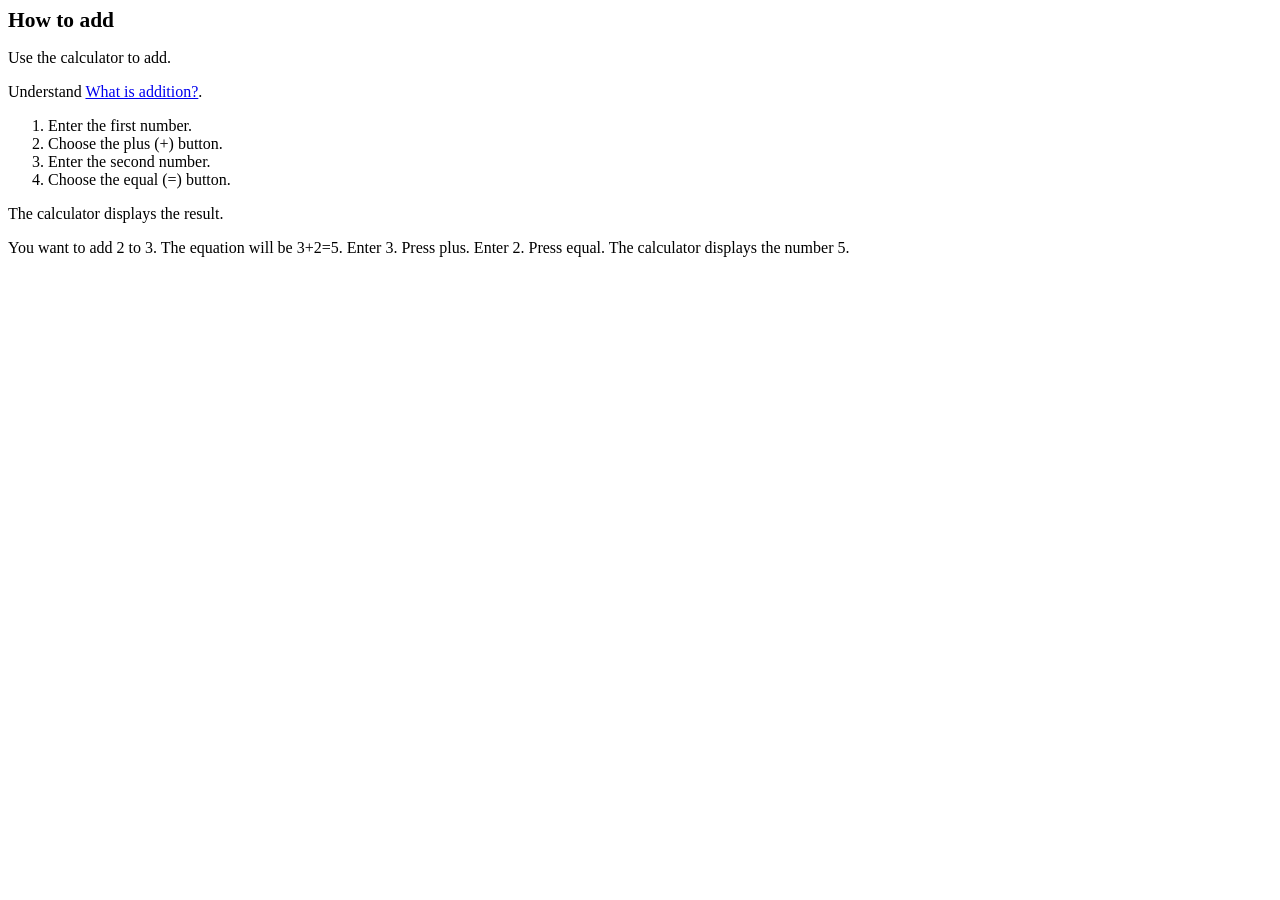
<file: html5/how_to_add.html>
<!DOCTYPE html
  SYSTEM "about:legacy-compat">
<html lang="en"><head><meta charset="UTF-8"><meta name="DC.rights.owner" content="(C) Copyright 2026"><meta name="copyright" content="(C) Copyright 2026"><meta name="generator" content="DITA-OT"><meta name="DC.type" content="task"><meta name="description" content="Use the calculator to add."><meta name="DC.format" content="HTML5"><meta name="DC.identifier" content="how_to_add"><title>How to add</title><link rel="stylesheet" type="text/css" href="commonltr.css"></head><body id="how_to_add"><main role="main"><article role="article" aria-labelledby="ariaid-title1">
    <h1 class="title topictitle1" id="ariaid-title1">How to add</h1>
    
    <div class="body taskbody"><p class="shortdesc">Use the calculator to add.</p>
        <section class="section prereq" id="how_to_add__prereq_jgr_hl4_gjc">Understand <a class="xref" href="what_is_addition.html" title="Addition is a mathematical operation that allows you to find the sum of two numbers.">What is addition?</a>.</section>
        <section><ol class="ol steps"><li class="li step">
                <span class="ph cmd">Enter the first number.</span>
            </li><li class="li step">
                <span class="ph cmd">Choose the plus (+) button.</span>
            </li><li class="li step">
                <span class="ph cmd">Enter the second number.</span>
            </li><li class="li step">
                <span class="ph cmd">Choose the equal (=) button.</span>
            </li></ol></section>
        <section class="section result" id="how_to_add__result_rvh_r3m_hjc">The calculator displays the result. </section>
        <section class="example" id="how_to_add__example_rvt_pl4_gjc">You want to add 2 to 3. The equation will be 3+2=5. Enter
            3. Press plus. Enter 2. Press equal. The calculator displays the number 5.</section>
    </div>
</article></main></body></html>
</file>
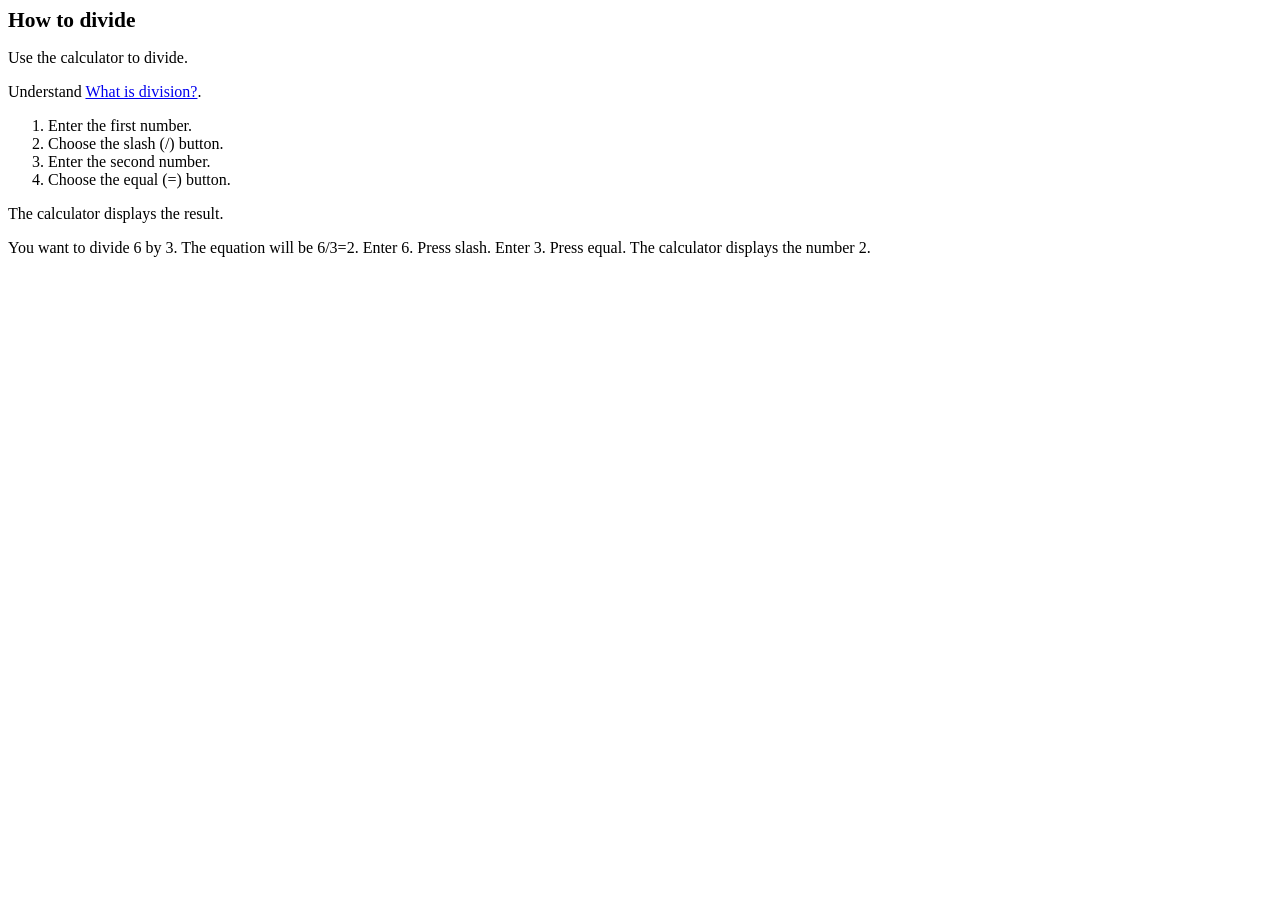
<file: html5/how_to_divide.html>
<!DOCTYPE html
  SYSTEM "about:legacy-compat">
<html lang="en"><head><meta charset="UTF-8"><meta name="DC.rights.owner" content="(C) Copyright 2026"><meta name="copyright" content="(C) Copyright 2026"><meta name="generator" content="DITA-OT"><meta name="DC.type" content="task"><meta name="description" content="Use the calculator to divide."><meta name="DC.format" content="HTML5"><meta name="DC.identifier" content="how_to_divide"><title>How to divide</title><link rel="stylesheet" type="text/css" href="commonltr.css"></head><body id="how_to_divide"><main role="main"><article role="article" aria-labelledby="ariaid-title1">
    <h1 class="title topictitle1" id="ariaid-title1">How to divide</h1>
    
    <div class="body taskbody"><p class="shortdesc">Use the calculator to divide.</p>
        <section class="section prereq" id="how_to_divide__prereq_bs4_xjm_hjc">Understand <a class="xref" href="what_is_division.html" title="Division is a mathematical operation that allows you to find the quotient of two numbers.">What is division?</a>.</section>
        <section><ol class="ol steps"><li class="li step">
                <span class="ph cmd">Enter the first number.</span>
            </li><li class="li step">
                <span class="ph cmd">Choose the slash (/) button.</span>
            </li><li class="li step">
                <span class="ph cmd">Enter the second number.</span>
            </li><li class="li step">
                <span class="ph cmd">Choose the equal (=) button.</span>
            </li></ol></section>
        <section class="section result" id="how_to_divide__result_rvh_r3m_hjc">The calculator displays the result. </section>
        <section class="example" id="how_to_divide__example_nq1_yjm_hjc">You want to divide 6 by 3. The equation will be 6/3=2.
            Enter 6. Press slash. Enter 3. Press equal. The calculator displays the number
            2.</section>
    </div>
</article></main></body></html>
</file>
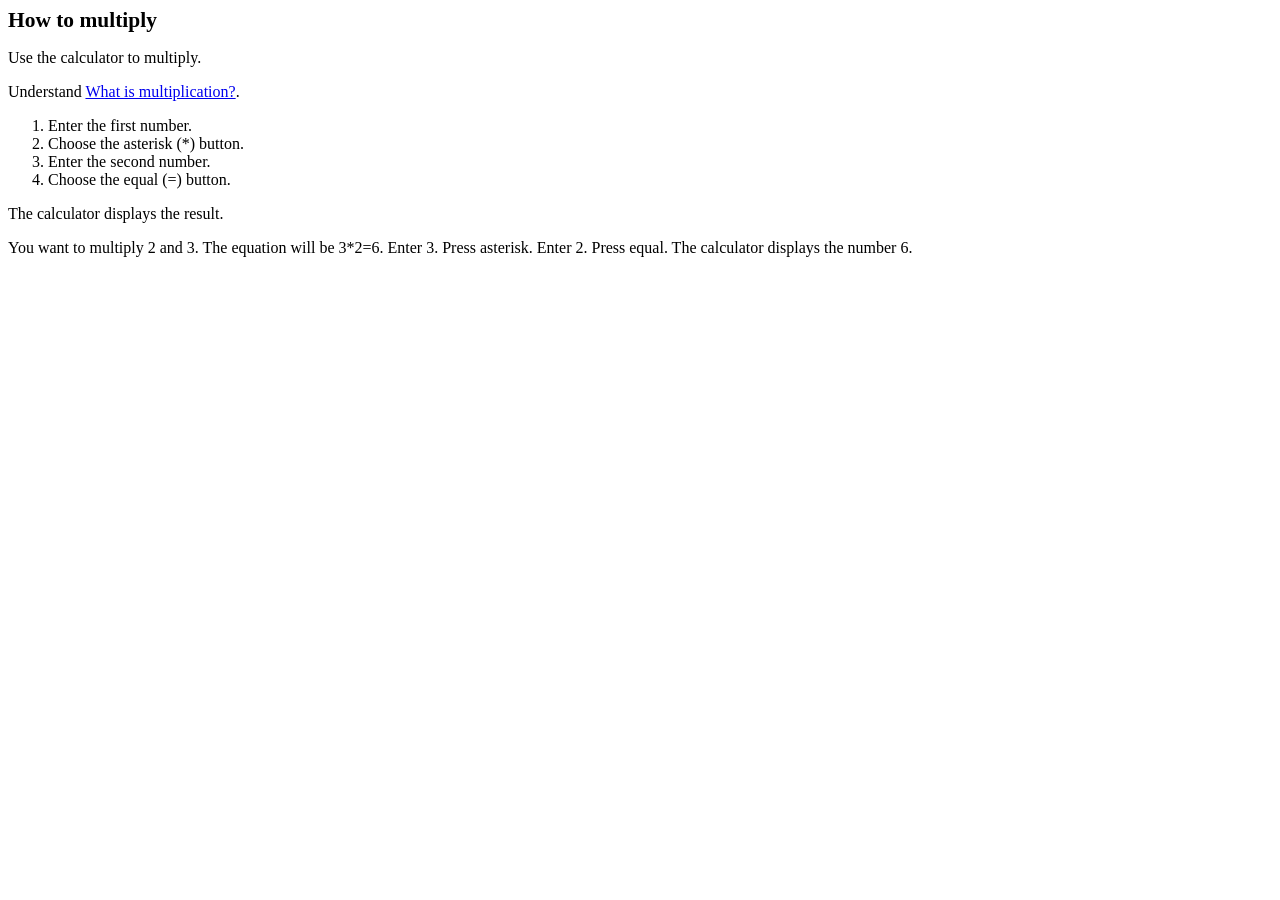
<file: html5/how_to_multiply.html>
<!DOCTYPE html
  SYSTEM "about:legacy-compat">
<html lang="en"><head><meta charset="UTF-8"><meta name="DC.rights.owner" content="(C) Copyright 2026"><meta name="copyright" content="(C) Copyright 2026"><meta name="generator" content="DITA-OT"><meta name="DC.type" content="task"><meta name="description" content="Use the calculator to multiply."><meta name="DC.format" content="HTML5"><meta name="DC.identifier" content="how_to_multiply"><title>How to multiply</title><link rel="stylesheet" type="text/css" href="commonltr.css"></head><body id="how_to_multiply"><main role="main"><article role="article" aria-labelledby="ariaid-title1">
    <h1 class="title topictitle1" id="ariaid-title1">How to multiply</h1>
    
    <div class="body taskbody"><p class="shortdesc">Use the calculator to multiply.</p>
        <section class="section prereq" id="how_to_multiply__prereq_zn3_jfm_hjc">Understand <a class="xref" href="what_is_multiplication.html" title="Multiplication is a mathematical operation that allows you to find the product of two numbers.">What is multiplication?</a>.</section>
        <section><ol class="ol steps"><li class="li step">
                <span class="ph cmd">Enter the first number.</span>
            </li><li class="li step">
                <span class="ph cmd">Choose the asterisk (*) button.</span>
            </li><li class="li step">
                <span class="ph cmd">Enter the second number.</span>
            </li><li class="li step">
                <span class="ph cmd">Choose the equal (=) button.</span>
            </li></ol></section>
        <section class="section result" id="how_to_multiply__result_rvh_r3m_hjc">The calculator displays the result. </section>
        <section class="example" id="how_to_multiply__example_pw3_tfm_hjc">You want to multiply 2 and 3. The equation will be 3*2=6.
            Enter 3. Press asterisk. Enter 2. Press equal. The calculator displays the number
            6.</section>
    </div>
</article></main></body></html>
</file>
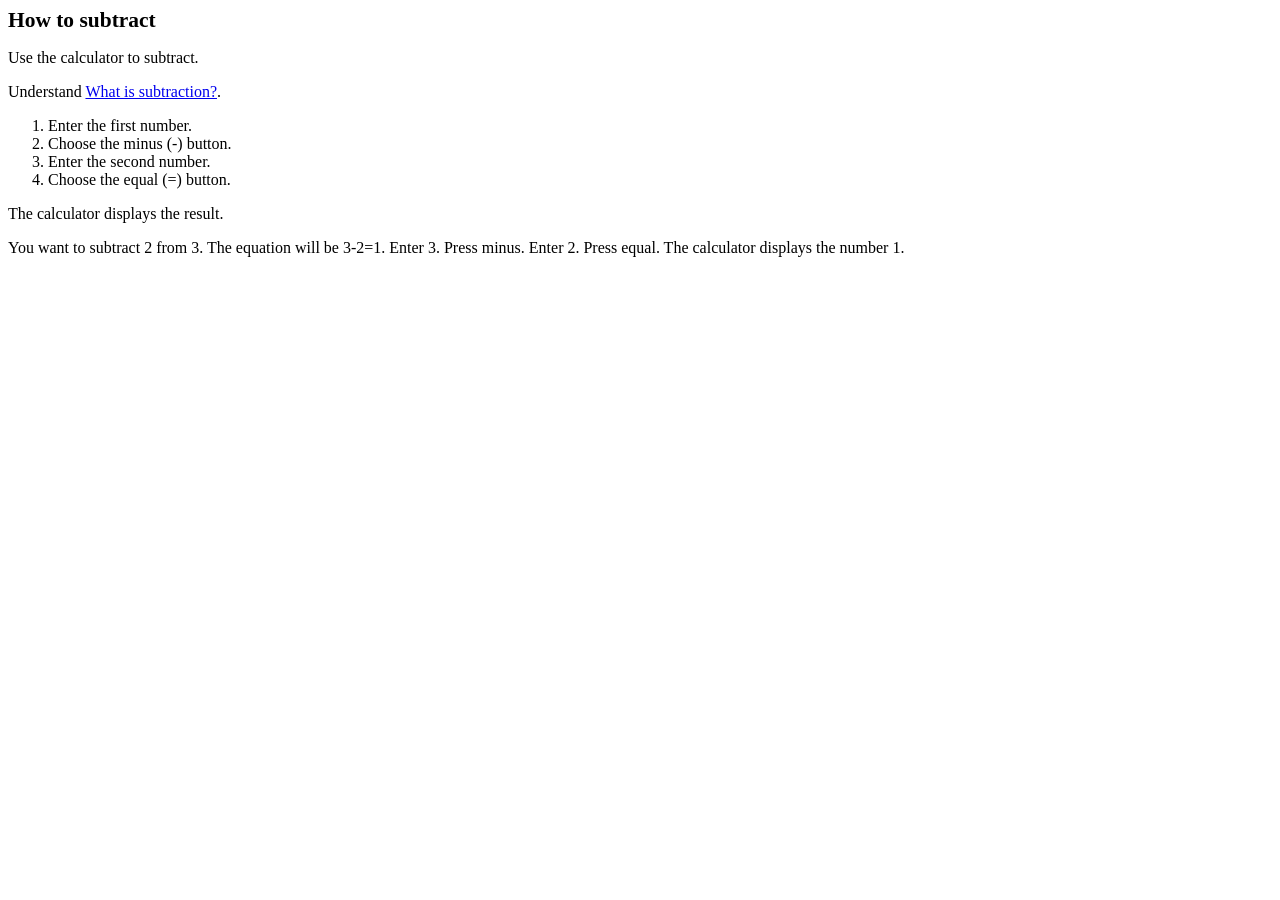
<file: html5/how_to_subtract.html>
<!DOCTYPE html
  SYSTEM "about:legacy-compat">
<html lang="en"><head><meta charset="UTF-8"><meta name="DC.rights.owner" content="(C) Copyright 2026"><meta name="copyright" content="(C) Copyright 2026"><meta name="generator" content="DITA-OT"><meta name="DC.type" content="task"><meta name="description" content="Use the calculator to subtract."><meta name="DC.format" content="HTML5"><meta name="DC.identifier" content="how_to_subtract"><title>How to subtract</title><link rel="stylesheet" type="text/css" href="commonltr.css"></head><body id="how_to_subtract"><main role="main"><article role="article" aria-labelledby="ariaid-title1">
    <h1 class="title topictitle1" id="ariaid-title1">How to subtract</h1>
    
    <div class="body taskbody"><p class="shortdesc">Use the calculator to subtract.</p>
        <section class="section prereq" id="how_to_subtract__prereq_a11_z1j_gjc">Understand <a class="xref" href="what_is_subtraction.html" title="Subtraction is a mathematical operation that allows you to find the difference of two numbers.">What is subtraction?</a>.</section>
        <section><ol class="ol steps"><li class="li step">
                <span class="ph cmd">Enter the first number.</span>
            </li><li class="li step">
                <span class="ph cmd">Choose the minus (-) button.</span>
            </li><li class="li step">
                <span class="ph cmd">Enter the second number.</span>
            </li><li class="li step">
                <span class="ph cmd">Choose the equal (=) button.</span>
            </li></ol></section>
        <section class="section result" id="how_to_subtract__result_rvh_r3m_hjc">The calculator displays the result. </section>
        <section class="example" id="how_to_subtract__example_s2w_qbj_gjc">You want to subtract 2 from 3. The equation will be 3-2=1.
            Enter 3. Press minus. Enter 2. Press equal. The calculator displays the number
            1.</section>
    </div>
</article></main></body></html>
</file>
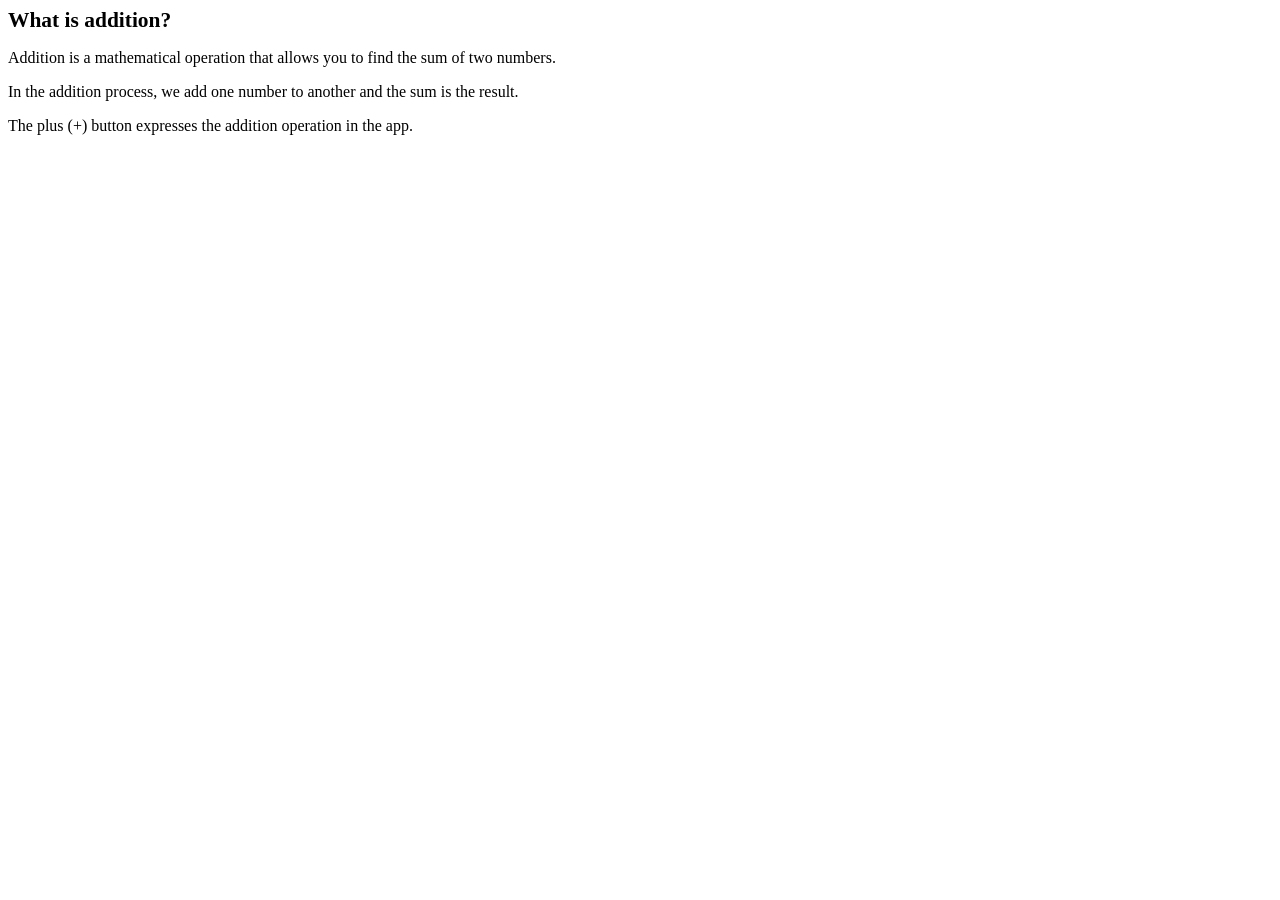
<file: html5/what_is_addition.html>
<!DOCTYPE html
  SYSTEM "about:legacy-compat">
<html lang="en"><head><meta charset="UTF-8"><meta name="DC.rights.owner" content="(C) Copyright 2026"><meta name="copyright" content="(C) Copyright 2026"><meta name="generator" content="DITA-OT"><meta name="DC.type" content="concept"><meta name="description" content="Addition is a mathematical operation that allows you to find the sum of two numbers."><meta name="DC.format" content="HTML5"><meta name="DC.identifier" content="what_is_addition"><title>What is addition?</title><link rel="stylesheet" type="text/css" href="commonltr.css"></head><body id="what_is_addition"><main role="main"><article role="article" aria-labelledby="ariaid-title1">
    <h1 class="title topictitle1" id="ariaid-title1">What is addition?</h1>
    
    <div class="body conbody"><p class="shortdesc">Addition is a mathematical operation that allows you to find the sum of two
        numbers.</p>
        <p class="p"> In the addition process, we add one number to another and the sum is the result.</p>
        <p class="p">The plus (+) button expresses the addition operation in the app.</p>
    </div>
</article></main></body></html>
</file>
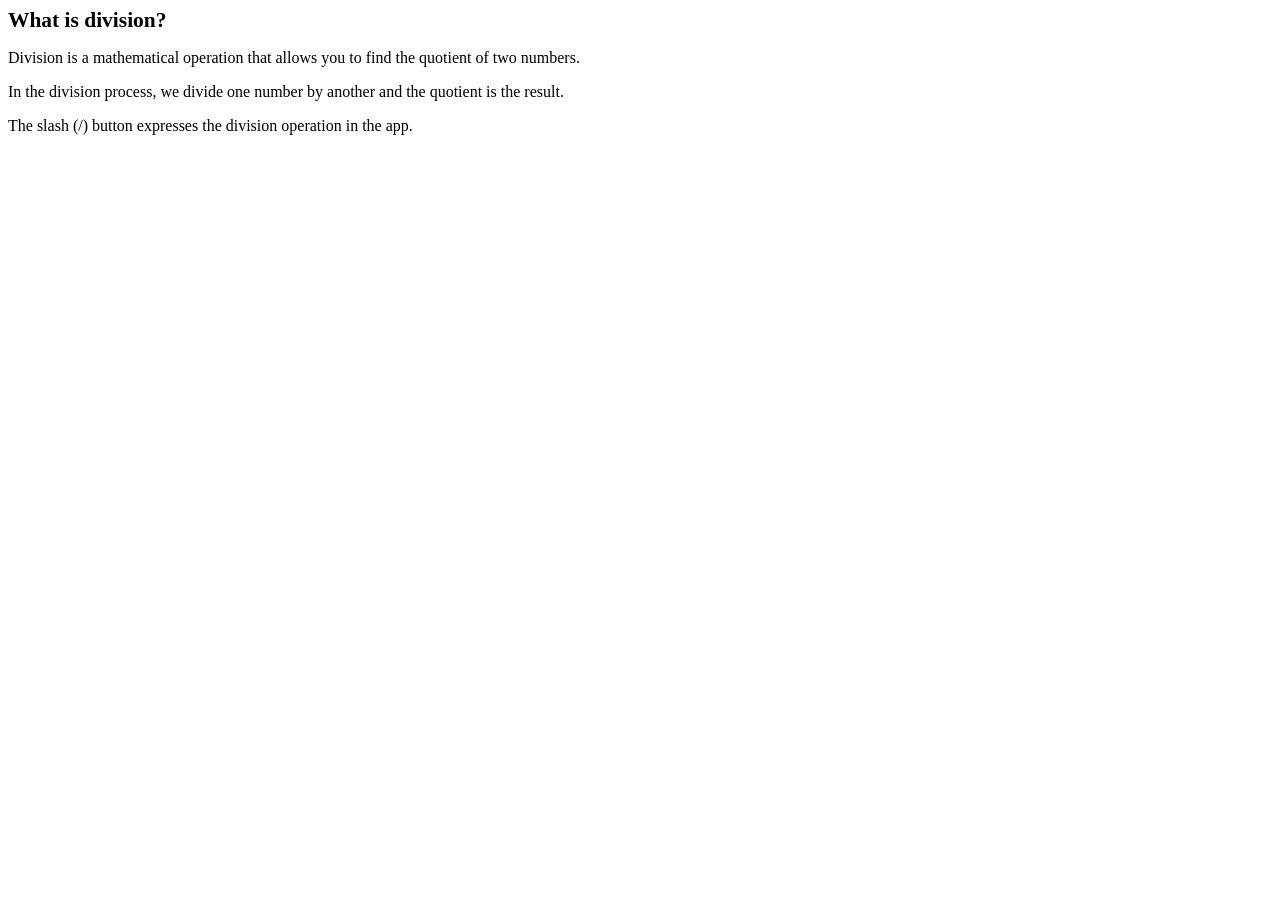
<file: html5/what_is_division.html>
<!DOCTYPE html
  SYSTEM "about:legacy-compat">
<html lang="en"><head><meta charset="UTF-8"><meta name="DC.rights.owner" content="(C) Copyright 2026"><meta name="copyright" content="(C) Copyright 2026"><meta name="generator" content="DITA-OT"><meta name="DC.type" content="concept"><meta name="description" content="Division is a mathematical operation that allows you to find the quotient of two numbers."><meta name="DC.format" content="HTML5"><meta name="DC.identifier" content="what_is_division"><title>What is division?</title><link rel="stylesheet" type="text/css" href="commonltr.css"></head><body id="what_is_division"><main role="main"><article role="article" aria-labelledby="ariaid-title1">
    <h1 class="title topictitle1" id="ariaid-title1">What is division?</h1>
    
    <div class="body conbody"><p class="shortdesc">Division is a mathematical operation that allows you to find the quotient of two
        numbers.</p>
        <p class="p"> In the division process, we divide one number by another and the quotient is the
            result.</p>
        <p class="p">The slash (/) button expresses the division operation in the app.</p>
    </div>
</article></main></body></html>
</file>
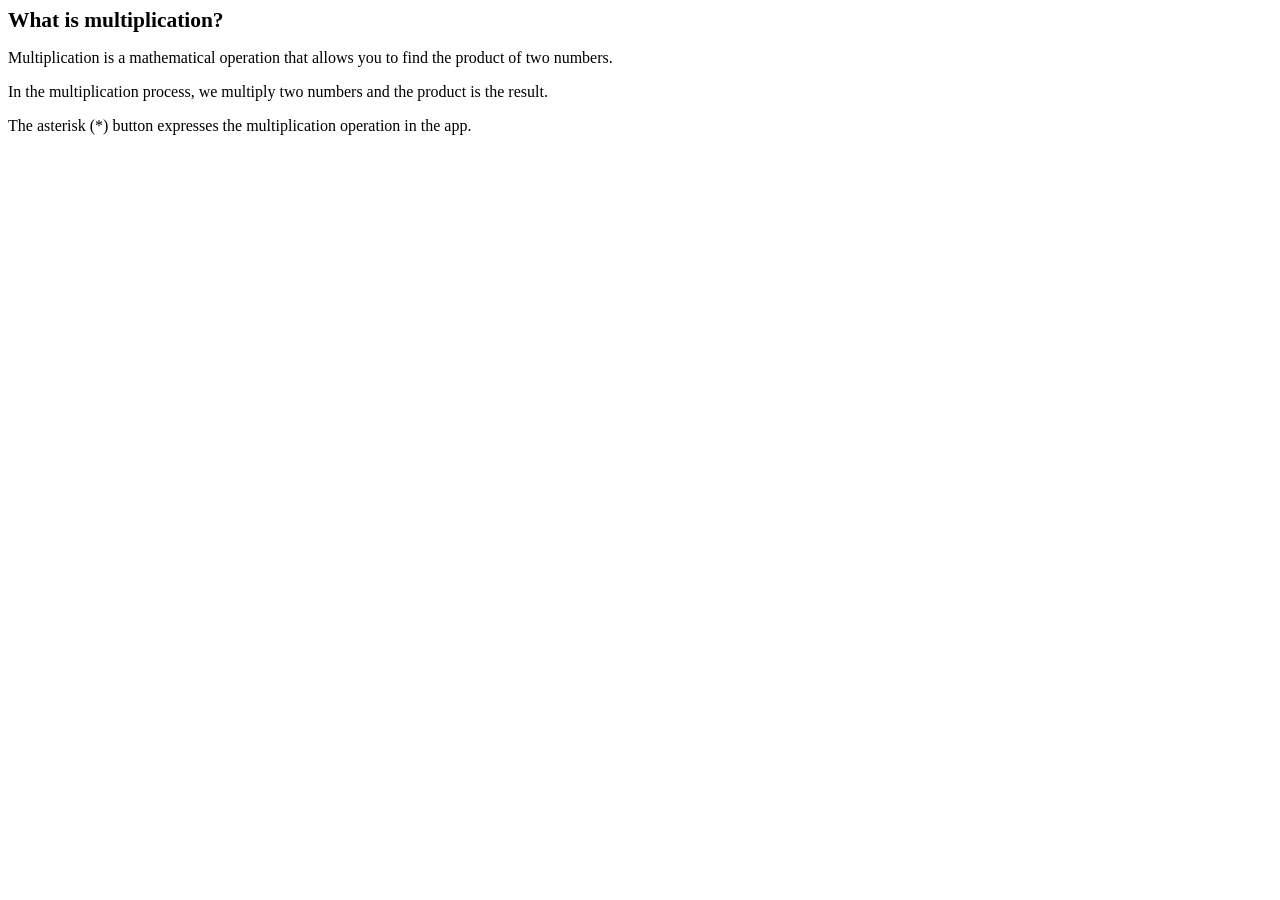
<file: html5/what_is_multiplication.html>
<!DOCTYPE html
  SYSTEM "about:legacy-compat">
<html lang="en"><head><meta charset="UTF-8"><meta name="DC.rights.owner" content="(C) Copyright 2026"><meta name="copyright" content="(C) Copyright 2026"><meta name="generator" content="DITA-OT"><meta name="DC.type" content="concept"><meta name="description" content="Multiplication is a mathematical operation that allows you to find the product of two numbers."><meta name="DC.format" content="HTML5"><meta name="DC.identifier" content="what_is_multiplication"><title>What is multiplication?</title><link rel="stylesheet" type="text/css" href="commonltr.css"></head><body id="what_is_multiplication"><main role="main"><article role="article" aria-labelledby="ariaid-title1">
    <h1 class="title topictitle1" id="ariaid-title1">What is multiplication? </h1>
    
    <div class="body conbody"><p class="shortdesc">Multiplication is a mathematical operation that allows you to find the product of two
        numbers.</p>
        <p class="p"> In the multiplication process, we multiply two numbers and the product is the
            result.</p>
        <p class="p">The asterisk (*) button expresses the multiplication operation in the app.</p>
    </div>
</article></main></body></html>
</file>
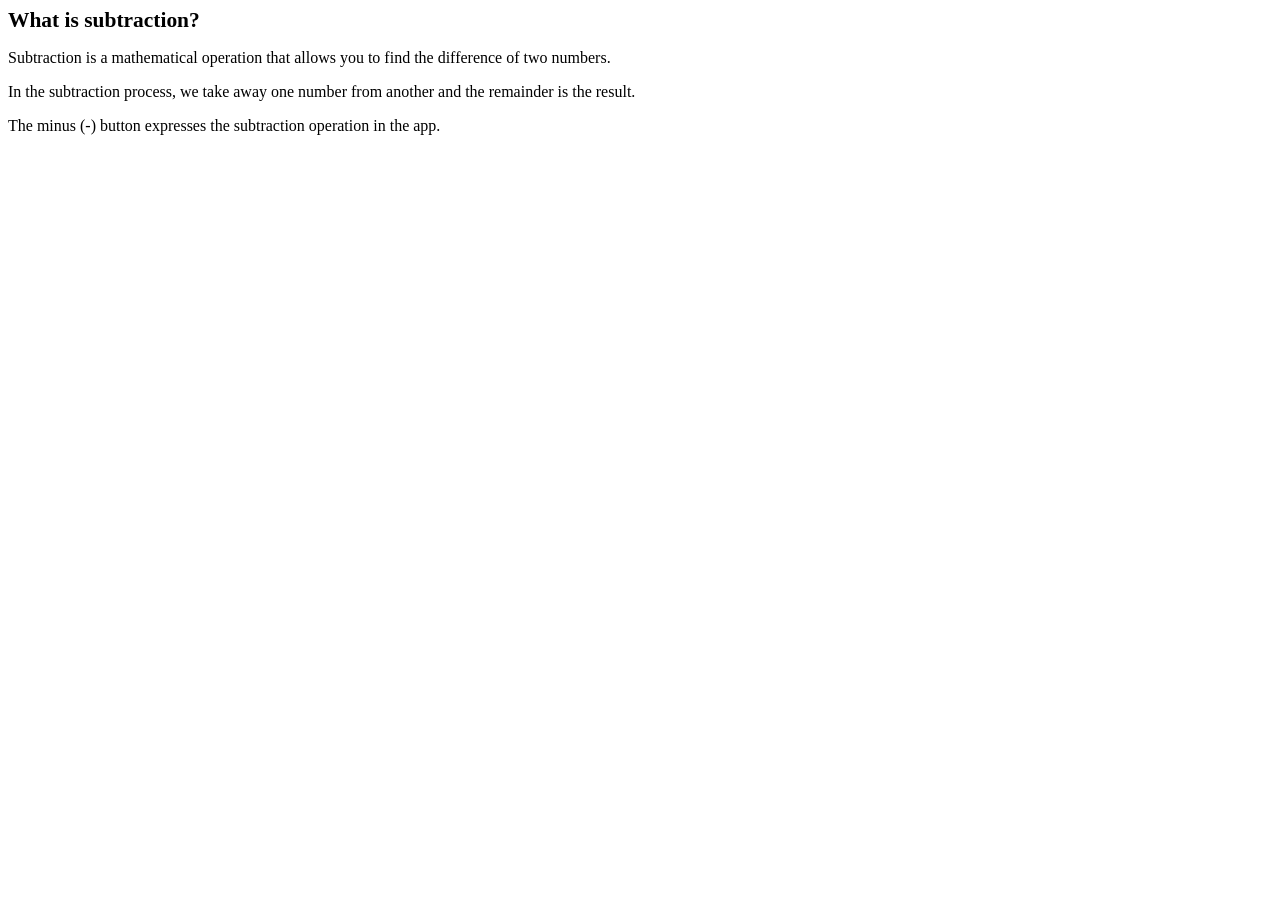
<file: html5/what_is_subtraction.html>
<!DOCTYPE html
  SYSTEM "about:legacy-compat">
<html lang="en"><head><meta charset="UTF-8"><meta name="DC.rights.owner" content="(C) Copyright 2026"><meta name="copyright" content="(C) Copyright 2026"><meta name="generator" content="DITA-OT"><meta name="DC.type" content="concept"><meta name="description" content="Subtraction is a mathematical operation that allows you to find the difference of two numbers."><meta name="DC.format" content="HTML5"><meta name="DC.identifier" content="what_is_subtraction"><title>What is subtraction?</title><link rel="stylesheet" type="text/css" href="commonltr.css"></head><body id="what_is_subtraction"><main role="main"><article role="article" aria-labelledby="ariaid-title1">
    <h1 class="title topictitle1" id="ariaid-title1">What is subtraction?</h1>
    
    <div class="body conbody"><p class="shortdesc">Subtraction is a mathematical operation that allows you to find the difference of two
        numbers.</p>
        <p class="p">In the subtraction process, we take away one number from another and the remainder is the
            result. </p>
        <p class="p">The minus (-) button expresses the subtraction operation in the app. </p>
    </div>
</article></main></body></html>
</file>
<file: html5/commonltr.css>
/*!
 * This file is part of the DITA Open Toolkit project. 
 *
 * Copyright 2004, 2005 IBM Corporation
 *
 * See the accompanying LICENSE file for applicable license.
 */
.frame-top {
  border-top: solid 1px;
  border-right: 0;
  border-bottom: 0;
  border-left: 0;
}

.frame-bottom {
  border-top: 0;
  border-right: 0;
  border-bottom: solid 1px;
  border-left: 0;
}

.frame-topbot {
  border-top: solid 1px;
  border-right: 0;
  border-bottom: solid 1px;
  border-left: 0;
}

.frame-all {
  border: solid 1px;
}

.frame-sides {
  border-top: 0;
  border-left: solid 1px;
  border-right: solid 1px;
  border-bottom: 0;
}

.frame-none {
  border: 0;
}

.scale-50 {
  font-size: 50%;
}

.scale-60 {
  font-size: 60%;
}

.scale-70 {
  font-size: 70%;
}

.scale-80 {
  font-size: 80%;
}

.scale-90 {
  font-size: 90%;
}

.scale-100 {
  font-size: 100%;
}

.scale-110 {
  font-size: 110%;
}

.scale-120 {
  font-size: 120%;
}

.scale-140 {
  font-size: 140%;
}

.scale-160 {
  font-size: 160%;
}

.scale-180 {
  font-size: 180%;
}

.scale-200 {
  font-size: 200%;
}

.expanse-page, .expanse-spread {
  width: 100%;
}

.hazardstatement td,
.hazardstatement th {
  padding: 0.5rem;
}
.hazardstatement th {
  text-align: center;
  text-transform: uppercase;
}
.hazardstatement--caution {
  background-color: #ffd100;
}
.hazardstatement--danger {
  background-color: #c8102e;
  color: #fff;
}
.hazardstatement--warning {
  background-color: #ff8200;
}
.hazardstatement--attention, .hazardstatement--fastpath, .hazardstatement--important, .hazardstatement--note, .hazardstatement--notice, .hazardstatement--other, .hazardstatement--remember, .hazardstatement--restriction, .hazardstatement--tip {
  background-color: #0072ce;
  color: #fff;
  font-style: italic;
}

.line-through {
  text-decoration: line-through;
}

.overline {
  text-decoration: overline;
}

.tt {
  font-family: monospace;
}

.codeblock {
  font-family: monospace;
}

.syntaxdiagram {
  border: 1 black solid;
  color: maroon;
  display: block;
  margin-bottom: 6pt;
  padding: 2pt;
}

.codeph {
  font-family: monospace;
}

.kwd {
  font-weight: bold;
}

.parmname {
  font-weight: bold;
}

.var {
  font-style: italic;
}

.filepath {
  font-family: monospace;
}

.tasklabel {
  font-size: 100%;
  margin-bottom: 1em;
  margin-top: 1em;
}

.lq div {
  text-align: right;
}

.boolean {
  color: green;
}

.state {
  color: red;
}

.screen {
  background-color: #ccc;
  border: outset;
  margin-bottom: 2px;
  margin-top: 2px;
  padding: 5px;
  white-space: pre;
}

.wintitle {
  font-weight: bold;
}

.numcharref {
  color: #639;
  font-family: Menlo, Monaco, Consolas, "Courier New", monospace;
}

.parameterentity {
  color: #639;
  font-family: Menlo, Monaco, Consolas, "Courier New", monospace;
}

.textentity {
  color: #639;
  font-family: Menlo, Monaco, Consolas, "Courier New", monospace;
}

.xmlatt {
  color: #639;
  font-family: Menlo, Monaco, Consolas, "Courier New", monospace;
}

.xmlelement {
  color: #639;
  font-family: Menlo, Monaco, Consolas, "Courier New", monospace;
}

.xmlnsname {
  color: #639;
  font-family: Menlo, Monaco, Consolas, "Courier New", monospace;
}

.xmlpi {
  color: #639;
  font-family: Menlo, Monaco, Consolas, "Courier New", monospace;
}

.fig {
  /* Default of italics to set apart figure captions */
  /* Use @frame to create frames on figures */
}
.figcap {
  font-style: italic;
}
.figdesc {
  font-style: normal;
}
.figborder {
  border-color: Silver;
  border-style: solid;
  border-width: 2px;
  margin-top: 1em;
  padding-left: 3px;
  padding-right: 3px;
}
.figsides {
  border-color: Silver;
  border-left: 2px solid;
  border-right: 2px solid;
  margin-top: 1em;
  padding-left: 3px;
  padding-right: 3px;
}
.figtop {
  border-color: Silver;
  border-top: 2px solid;
  margin-top: 1em;
}
.figbottom {
  border-bottom: 2px solid;
  border-color: Silver;
}
.figtopbot {
  border-bottom: 2px solid;
  border-color: Silver;
  border-top: 2px solid;
  margin-top: 1em;
}

/* Align images based on @align on topic/image */
div.imageleft {
  text-align: left;
}

div.imagecenter {
  text-align: center;
}

div.imageright {
  text-align: right;
}

div.imagejustify {
  text-align: justify;
}

/* Set heading sizes, getting smaller for deeper nesting */
.topictitle1 {
  font-size: 1.34em;
  margin-bottom: 0.1em;
  margin-top: 0;
}

.topictitle2 {
  font-size: 1.17em;
  margin-bottom: 0.45em;
  margin-top: 1pc;
}

.topictitle3 {
  font-size: 1.17em;
  font-weight: bold;
  margin-bottom: 0.17em;
  margin-top: 1pc;
}

.topictitle4 {
  font-size: 1.17em;
  font-weight: bold;
  margin-top: 0.83em;
}

.topictitle5 {
  font-size: 1.17em;
  font-weight: bold;
}

.topictitle6 {
  font-size: 1.17em;
  font-style: italic;
}

.sectiontitle {
  font-size: 1.17em;
  font-weight: bold;
  margin-bottom: 0;
  margin-top: 1em;
}

.section {
  margin-bottom: 1em;
  margin-top: 1em;
}

.example {
  margin-bottom: 1em;
  margin-top: 1em;
}

.indexterm {
  background-color: #fdf;
  border: 1pt #000 solid;
  margin: 1pt;
}

/* Most link groups are created with <div>. Ensure they have space before and after. */
.ullinks {
  list-style-type: none;
}

.ulchildlink {
  margin-bottom: 1em;
  margin-top: 1em;
}

.olchildlink {
  margin-bottom: 1em;
  margin-top: 1em;
}

.linklist {
  margin-bottom: 1em;
}

ul.linklist {
  margin-top: 0;
  list-style-type: none;
  padding-left: 0;
}

li.linklist {
  margin-top: 0;
  margin-bottom: 0;
}

.linklistwithchild {
  margin-bottom: 1em;
  margin-left: 1.5em;
}

.sublinklist {
  margin-bottom: 1em;
  margin-left: 1.5em;
}

.relconcepts {
  margin-bottom: 1em;
  margin-top: 1em;
}

.reltasks {
  margin-bottom: 1em;
  margin-top: 1em;
}

.relref {
  margin-bottom: 1em;
  margin-top: 1em;
}

.relinfo {
  margin-bottom: 1em;
  margin-top: 1em;
}

.breadcrumb {
  font-size: smaller;
  margin-bottom: 1em;
}

/* Simple lists do not get a bullet */
ul.simple {
  list-style-type: none;
}

/* Default of bold for definition list terms */
.dlterm {
  font-weight: bold;
}

/* Use CSS to expand compact lists */
.dltermexpand {
  font-weight: bold;
  margin-top: 1em;
}

/* Compact lists use attributes up to DITA-OT 4.1.2 */
*[compact=yes] > li {
  margin-top: 0;
}

*[compact=no] > li {
  margin-top: 0.53em;
}

/* Compact lists use classes starting in DITA-OT 4.2 */
.compact > li {
  margin-top: 0;
}

.liexpand {
  margin-bottom: 1em;
  margin-top: 1em;
}

.sliexpand {
  margin-bottom: 1em;
  margin-top: 1em;
}

.dlexpand {
  margin-bottom: 1em;
  margin-top: 1em;
}

.ddexpand {
  margin-bottom: 1em;
  margin-top: 1em;
}

.stepexpand {
  margin-bottom: 1em;
  margin-top: 1em;
}

.substepexpand {
  margin-bottom: 1em;
  margin-top: 1em;
}

dt.prereq {
  margin-left: 20px;
}

/* All note formats have the same default presentation */
.note {
  margin-bottom: 1em;
  margin-top: 1em;
}
.note .notetitle, .note .notelisttitle,
.note .note__title {
  font-weight: bold;
}
.note .note__body {
  /* Note body is a <div> to keep HTML5 valid for block element children;
     "display: inline" allows one-line rendering if children are inline (#3955) */
  display: inline;
}

/* Various basic phrase styles */
.bold {
  font-weight: bold;
}

.bolditalic {
  font-style: italic;
  font-weight: bold;
}

.italic {
  font-style: italic;
}

.underlined {
  text-decoration: underline;
}

.uicontrol {
  font-weight: bold;
}

.defkwd {
  font-weight: bold;
  text-decoration: underline;
}

.shortcut {
  text-decoration: underline;
}

.menucascade > abbr {
  text-decoration: none;
}

table {
  border-collapse: collapse;
}

table .desc {
  display: block;
  font-style: italic;
}

.table--pgwide-1 {
  width: 100%;
}

.align-left {
  text-align: left;
}

.align-right {
  text-align: right;
}

.align-center {
  text-align: center;
}

.align-justify {
  text-align: justify;
}

.align-char {
  text-align: char;
}

.valign-top {
  vertical-align: top;
}

.valign-bottom {
  vertical-align: bottom;
}

.valign-middle {
  vertical-align: middle;
}

.colsep-0 {
  border-right: 0;
}

.colsep-1 {
  border-right: 1px solid;
}

.rowsep-0 {
  border-bottom: 0;
}

.rowsep-1 {
  border-bottom: 1px solid;
}

.entry.rotate {
  writing-mode: vertical-rl;
}

.stentry {
  border-right: 1px solid;
  border-bottom: 1px solid;
}

.stentry:last-child {
  border-right: 0;
}

.strow:last-child .stentry {
  border-bottom: 0;
}

/* Add space for top level topics */
.nested0 {
  margin-top: 1em;
}

/* div with class=p is used for paragraphs that contain blocks, to keep the XHTML valid */
.p {
  margin-top: 1em;
}

/* flagging styles */
.flag__style--italics {
  font-style: italic;
}
.flag__style--bold {
  font-weight: bold;
}
.flag__style--underline {
  text-decoration: underline;
}
.flag__style--double-underline {
  text-decoration: double-underline;
}
.flag__style--overline {
  text-decoration: overline;
}
</file>
